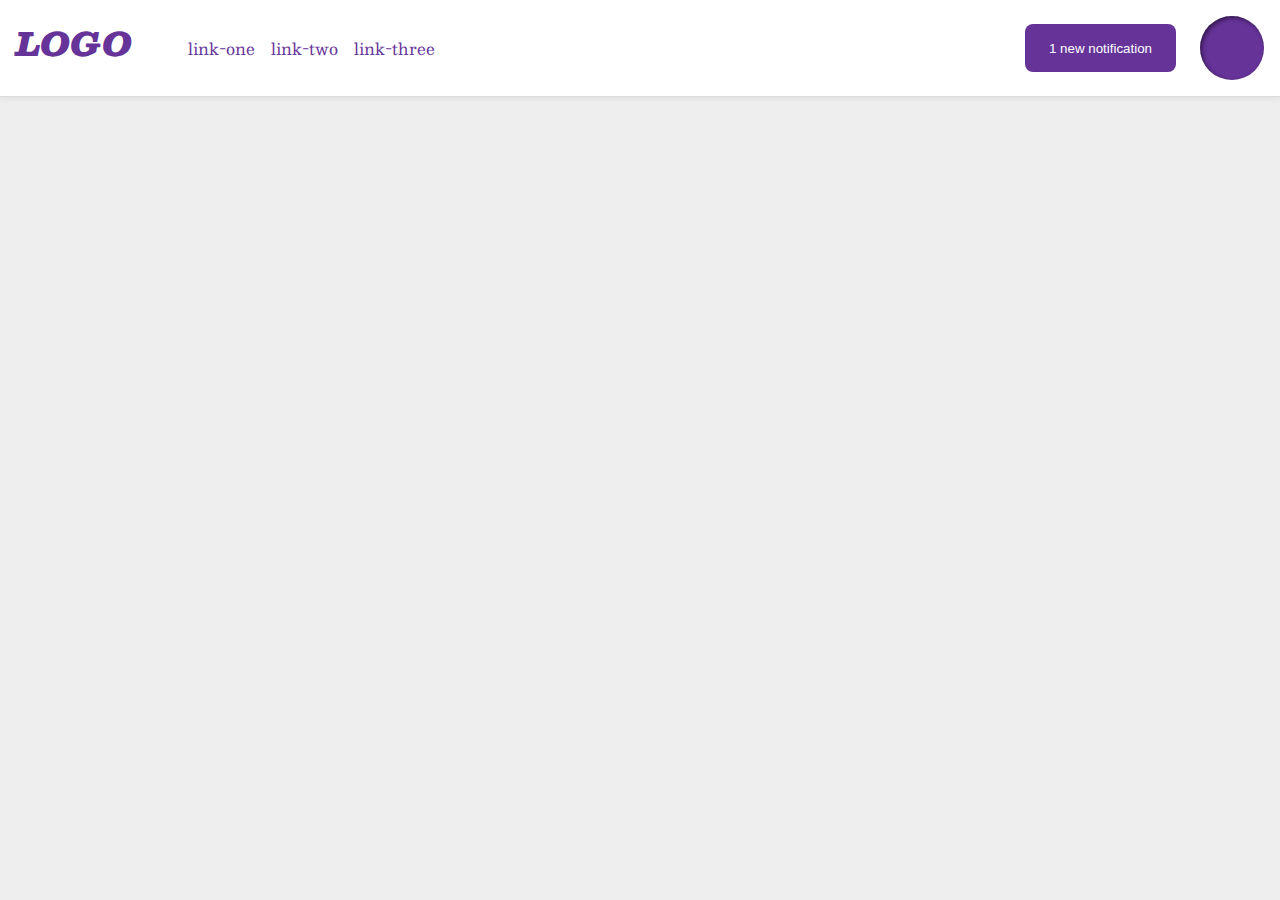
<file: flex/03-flex-header-2/index.html>
<!DOCTYPE html>
<html lang="en">
<head>
  <meta charset="UTF-8">
  <meta http-equiv="X-UA-Compatible" content="IE=edge">
  <meta name="viewport" content="width=device-width, initial-scale=1.0">
  <title>Flex Header 2</title>
  <link rel="stylesheet" href="style.css">
</head>
<body>
  <div class="header">
    <div class="header-left">
    <div class="logo">
      LOGO
    </div>
    <ul class="links">
      <li><a href="google.com">link-one</a></li>
      <li><a href="google.com">link-two</a></li>
      <li><a href="google.com">link-three</a></li>
    </ul>
  </div>
    <div class="header-right">
    <button class="notifications">
      1 new notification
    </button>
    <div class="profile-image"></div>
  </div>
  </div>
</body>
</html>
</file>
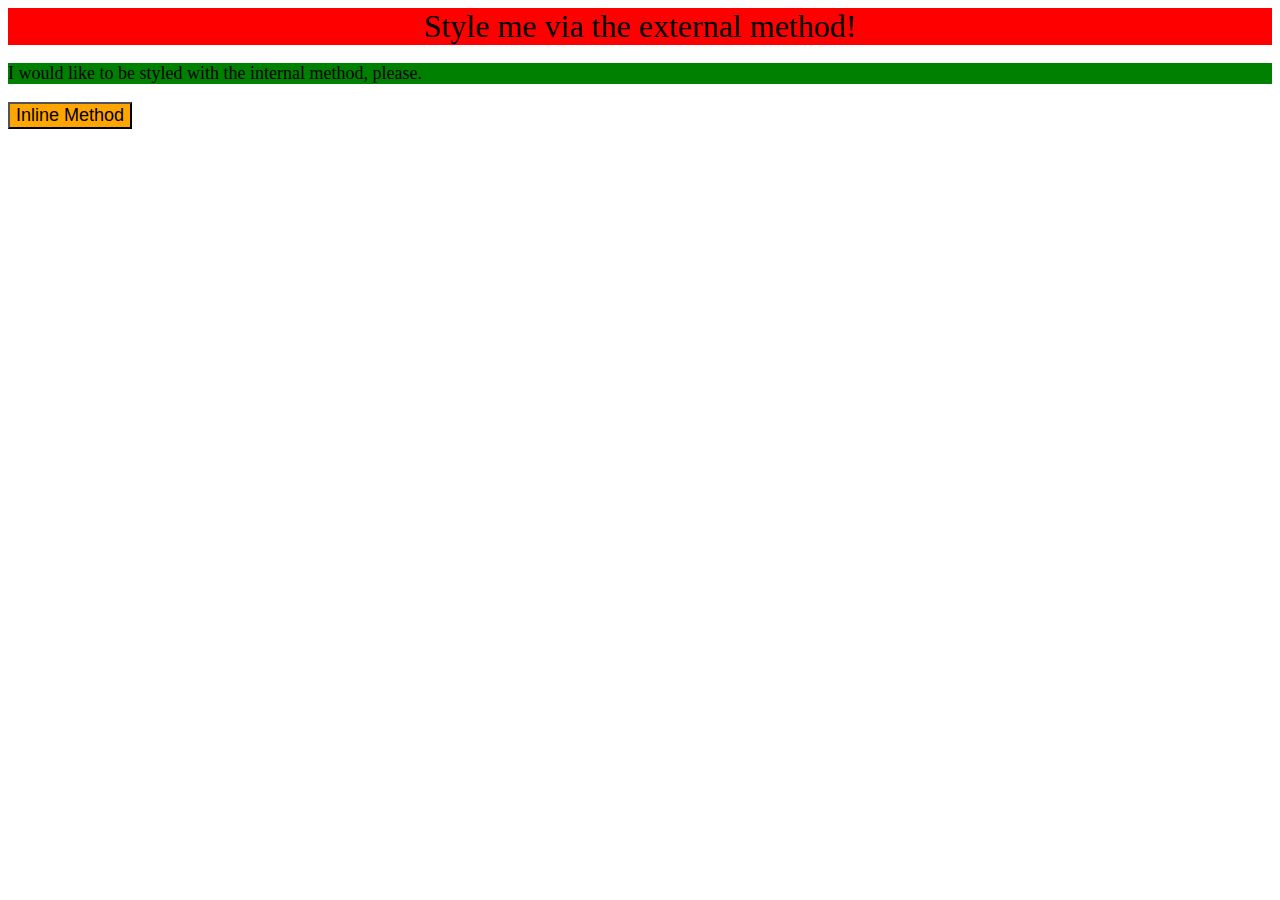
<file: foundations/01-css-methods/index.html>
<!DOCTYPE html>
<html lang="en">
<head>
  <meta charset="UTF-8">
  <meta http-equiv="X-UA-Compatible" content="IE=edge">
  <meta name="viewport" content="width=device-width, initial-scale=1.0">
  <title>Methods for Adding CSS</title>
  <style>
    p {
      background-color: green;
      font-style: white;
      font-size: 18px;
  
    }
  </style>
 <link rel="stylesheet" type="text/css" href="./style.css"/>
</head>
<body>
  <div>Style me via the external method!</div>
  <p>I would like to be styled with the internal method, please.</p>
  <button style="background-color: orange; font-size:18px;">Inline Method</button>
</body>
</html>
</file>
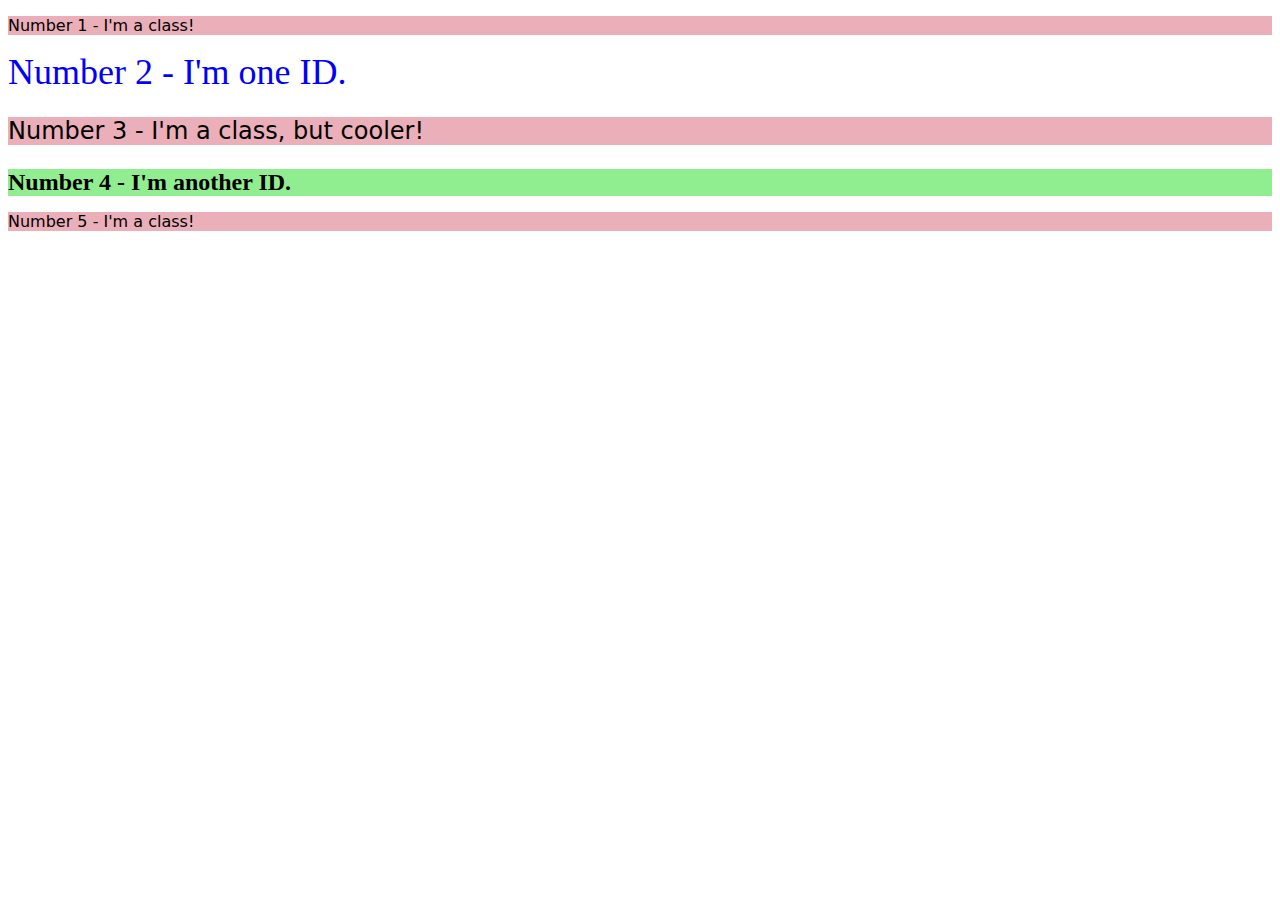
<file: foundations/02-class-id-selectors/index.html>
<!DOCTYPE html>
<html lang="en">
<head>
  <meta charset="UTF-8">
  <meta http-equiv="X-UA-Compatible" content="IE=edge">
  <meta name="viewport" content="width=device-width, initial-scale=1.0">
  <title>Class and ID Selectors</title>
  <link rel="stylesheet" href="style.css">
</head>
<body>
  <p class="odd">Number 1 - I'm a class!</p>
  <div id="two">Number 2 - I'm one ID.</div>
  <p class="odd three">Number 3 - I'm a class, but cooler!</p>
  <div id="four">Number 4 - I'm another ID.</div>
  <p class="odd">Number 5 - I'm a class!</p>
</body>
</html>
</file>
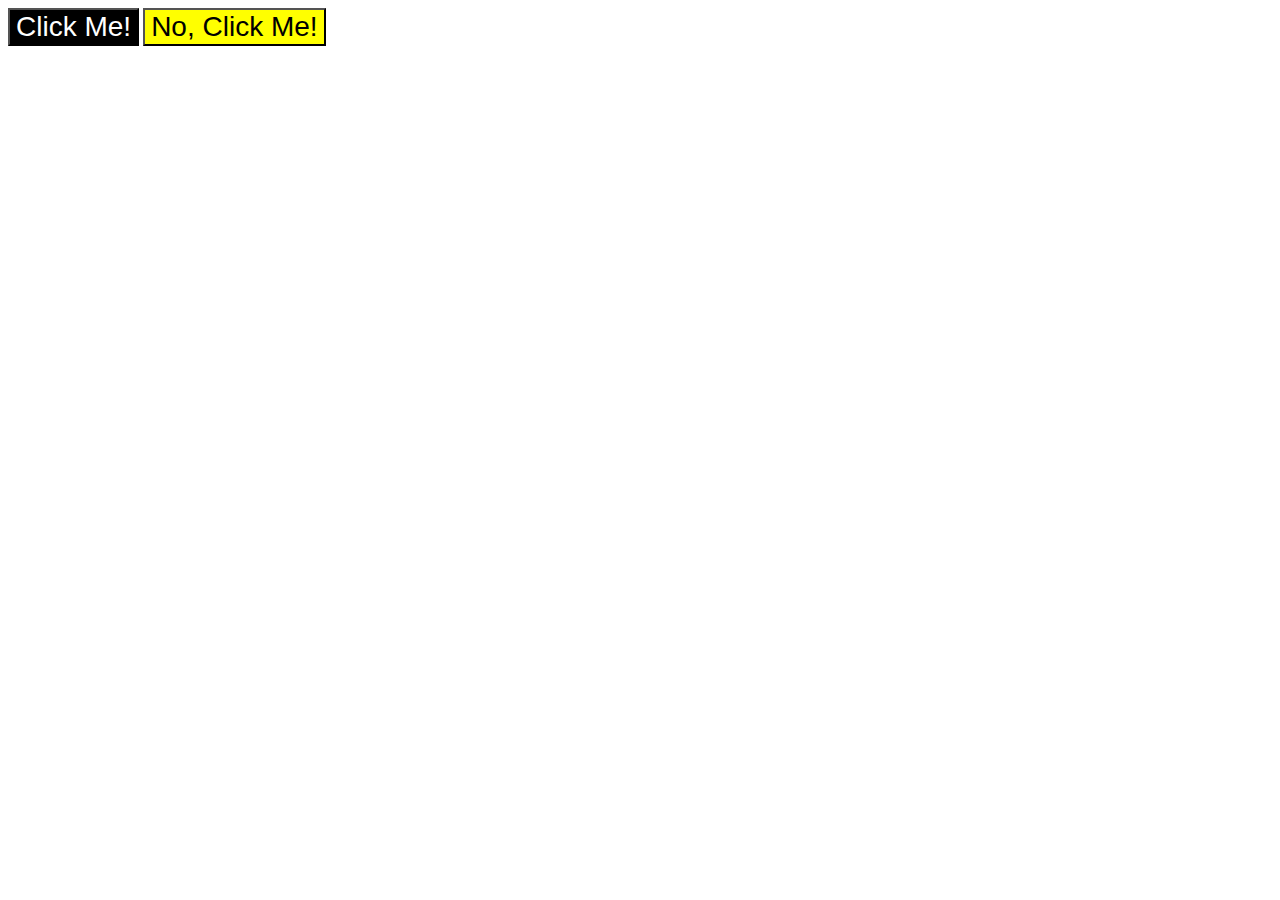
<file: foundations/03-grouping-selectors/index.html>
<!DOCTYPE html>
<html lang="en">
<head>
  <meta charset="UTF-8">
  <meta http-equiv="X-UA-Compatible" content="IE=edge">
  <meta name="viewport" content="width=device-width, initial-scale=1.0">
  <title>Grouping Selectors</title>
  <link rel="stylesheet" href="style.css">
</head>
<body>
  <button class="Button1">Click Me!</button>
  <button class="Button2">No, Click Me!</button>
</body>
</html>
</file>
<file: flex/03-flex-header-2/style.css>
/* this is some magical font-importing.  
you'll learn about it later. */
@import url('https://fonts.googleapis.com/css2?family=Besley:ital,wght@0,400;1,900&display=swap');

body {
  margin: 0;
  background: #eee;
  font-family: Besley, serif;
}

.header {
  background: white;
  border-bottom: 1px solid #ddd;
  box-shadow: 0 0 8px rgba(0,0,0,.1);
  display: flex;
  justify-content: space-between;
}

.profile-image {
  background: rebeccapurple;
  box-shadow: inset 2px 2px 4px rgba(0,0,0,.5);
  border-radius: 50%;
  width: 48px;
  height:  48px;
  align-items: center;
  padding: 8px;
  margin :8px;
}

.logo {
  color: rebeccapurple;
  font-size: 32px;
  font-weight: 900;
  font-style: italic;
  align-items: center;
  padding: 8px;
  }

button {
  border: none;
  border-radius: 8px;
  background: rebeccapurple;
  color: white;
  padding: 8px 24px;
  margin: 16px;
  align-items: center;
    }

a {
  /* this removes the line under our links */
  text-decoration: none;
  color: rebeccapurple;
  margin: 8px;
}

.header-right {
  display: flex;
  justify-content: flex-end;
  padding: 8px;

}
.header-left {
display: flex;
justify-content: flex-start;
padding: 8px;

}

ul {
  list-style-type: none;
  display: flex;
  align-items: center;
  
  
  
}
</file>
<file: foundations/01-css-methods/style.css>
div {
background-color: red;
font-size: 32px;
text-align: center;
}
</file>
<file: foundations/02-class-id-selectors/style.css>
.odd {
    background-color: rgb(235, 175, 185);
    font-family : verdana,DejaVu Sans, sans-serif;
}

.three {
    font-size: 24px;
}

#two {
    color: blue;
    font-size: 36px;
}

#four {
background-color: lightgreen;
font-size: 24px;
font-weight: bold;
}
</file>
<file: foundations/03-grouping-selectors/style.css>
.Button1 {
background-color: black;
color: white;
}

.Button2 {
background-color: yellow;
}

.Button1,
.Button2 {
font-size: 28px;
font-family: Helvetica, Times New Roman, sans-serif;
    }
</file>
